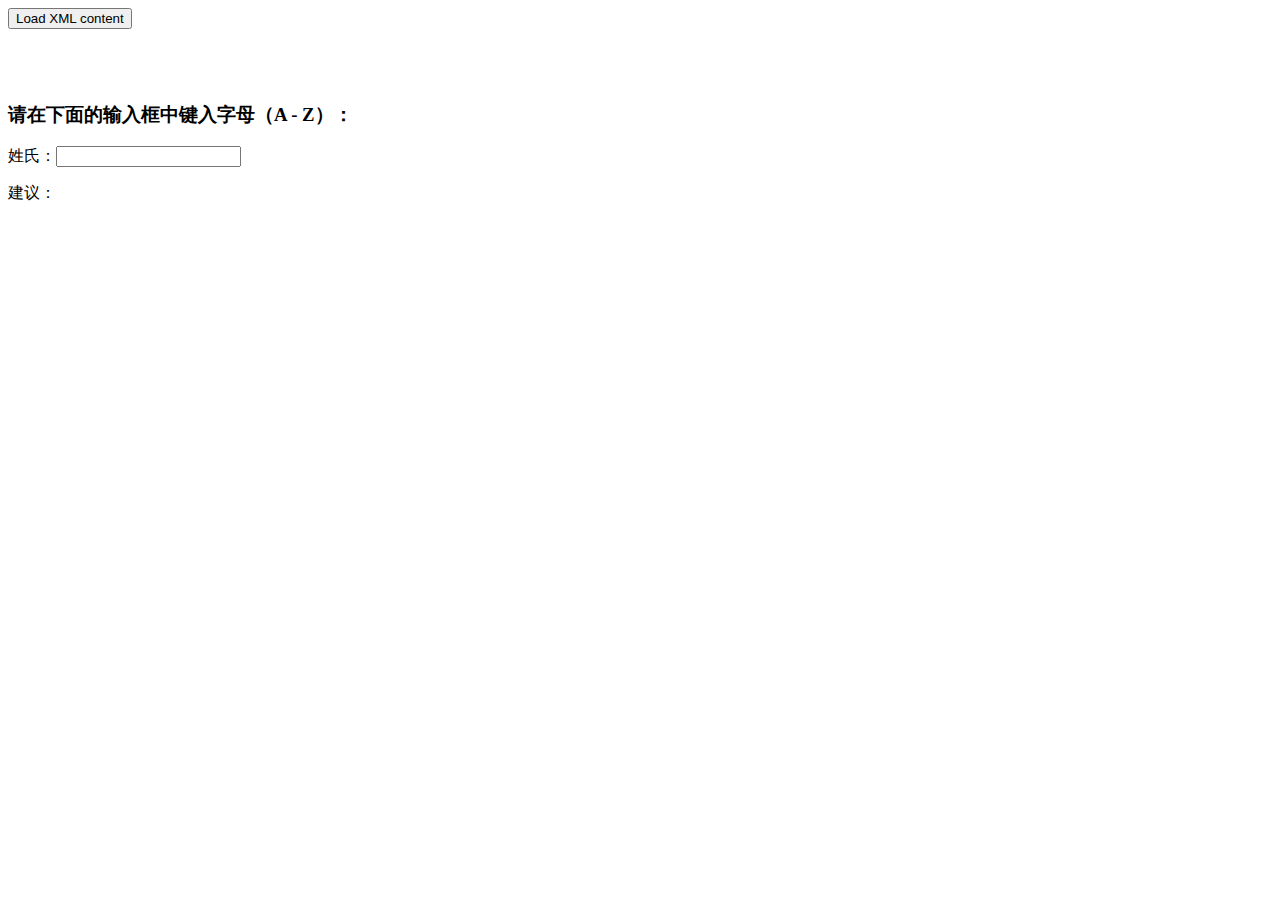
<file: index.ajax.html>
<!DOCTYPE html>
<html>
<head lang="en">
    <meta charset="UTF-8">
    <script type="text/javascript" src="JS/ajax.js"></script>
    <title>ajax</title>
</head>
<body>
<button id="testAjax" onclick="loadXMLDoc()">Load XML content</button>
<div id="myDiv"></div>
<br><br><br>
<h3>请在下面的输入框中键入字母（A - Z）：</h3>
<form action="">
    姓氏：<input type="text" id="txt1" onkeyup="showHint(this.value)" />
</form>
<p>建议：<span id="txtHint"></span></p>
</body>
</html>
</file>
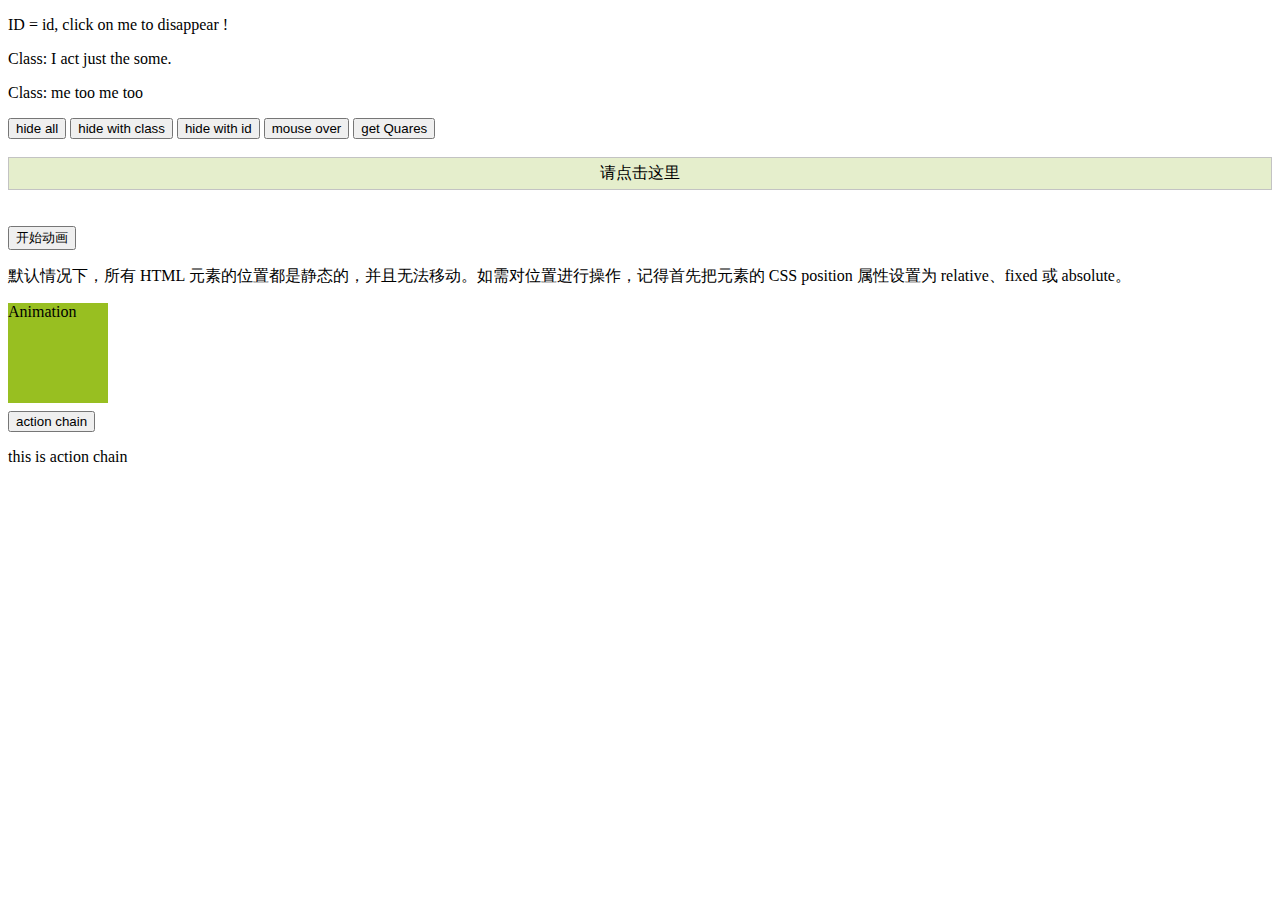
<file: index.min.html>
<!DOCTYPE html>
<html>
<head lang="en">
    <meta charset="UTF-8">
    <title>with jquery.min.js</title>
    <link rel="stylesheet" type="text/css" href="CSS/maginaCSS.css">
    <script type="text/javascript" src="JS/jquery-1.11.3.min.js"></script>
    <script type="text/javascript" src="JS/maginaJQ.js"></script>
</head>
<body>
<p id="id">ID = id, click on me to disappear !</p>
<p class="class">Class: I act just the some.</p>
<p class="class">Class: me too me too</p>
<button id="hideAll">hide all</button>
<button id="hideClass">hide with class</button>
<button id="hideId">hide with id</button>
<button id="mouse">mouse over</button>

<button id="get">get Quares</button>
<div id="div1" style="width:80px;height:80px;display:none;background-color:red;"></div>
<br>
<div id="div2" style="width:80px;height:80px;display:none;background-color:green;"></div>
<br>
<div id="div3" style="width:80px;height:80px;display:none;background-color:blue;"></div>


<div class="panel">
    <p>W3School - 领先的 Web 技术教程站点</p>
    <p>在 W3School，你可以找到你所需要的所有网站建设教程。</p>
</div>
<p class="flip">请点击这里</p>

<br>
<br>
<button id="animationBtn">开始动画</button>
<p>默认情况下，所有 HTML 元素的位置都是静态的，并且无法移动。如需对位置进行操作，记得首先把元素的 CSS position 属性设置为 relative、fixed 或 absolute。</p>
<div id="animationDiv" style="background:#98bf21;height:100px;width:100px;position:absolute;">
    Animation
</div>
<br>
<br>
<br><br><br><br>
<button id="chain">action chain</button>
<p id="ac">this is action chain</p>
</body>
</html>
</file>
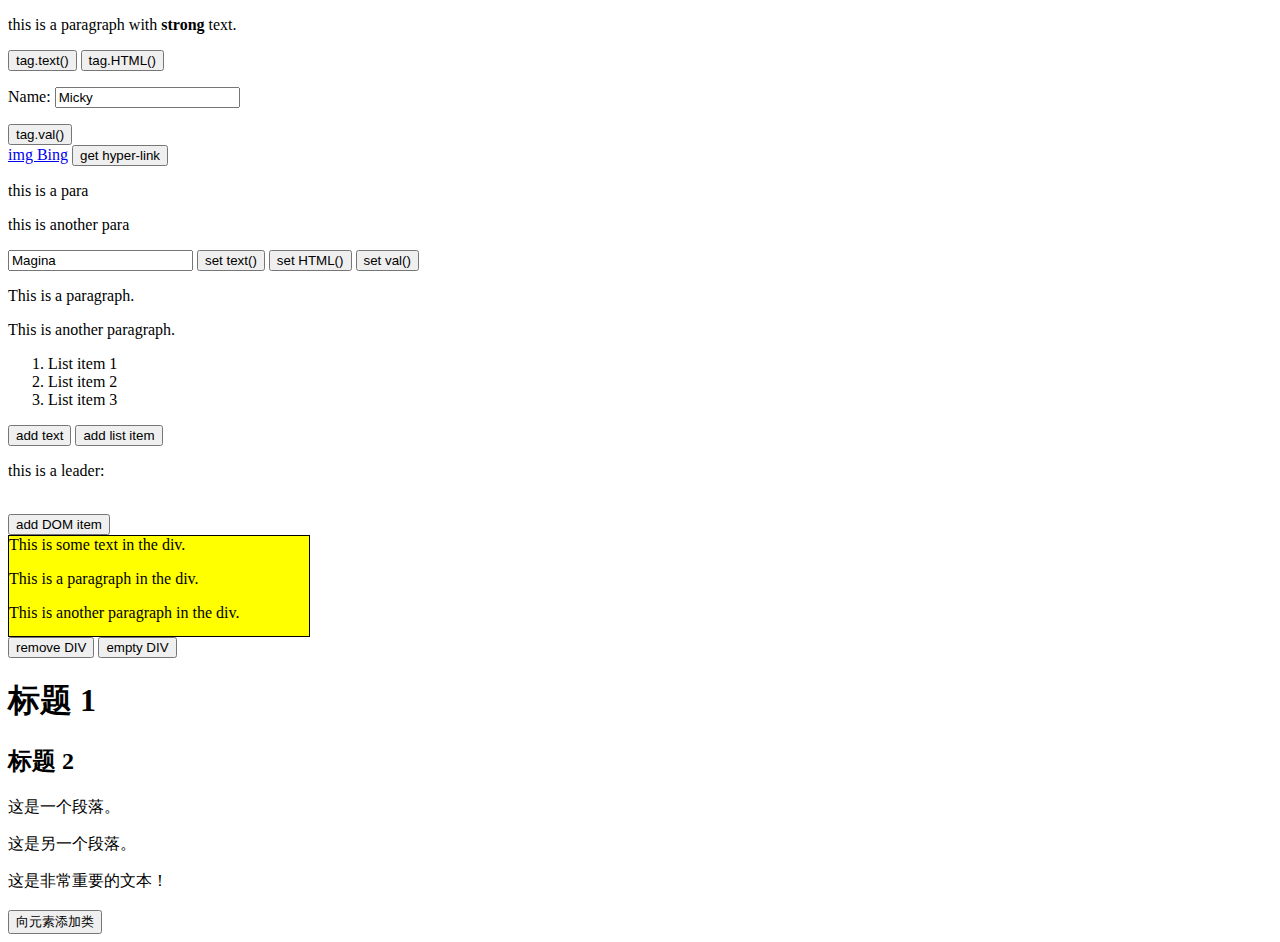
<file: jquery.HTML.html>
<!DOCTYPE html>
<html>
<head>
    <script src="JS/jquery-1.11.3.min.js"></script>
    <script type="text/javascript" src="JS/maginaJQHTML.js"></script>
    <link rel="stylesheet" href="CSS/maginaCSS.css">
</head>
<body>
<p id="test">this is a paragraph with <b>strong</b> text.</p>
<button id="btn1">tag.text()</button>
<button id="btn2">tag.HTML()</button>

<p>Name: <input id="input" type="text" value="Micky"></p>
<button id="btn3">tag.val()</button>

<br>
<a id="ahref" href="iamge.bing.com">img Bing</a>
<button id="btn4">get hyper-link</button>

<p id="para1">this is a para</p>
<p id="para2">this is another para</p>
<input id="para3" type="text" value="Magina">
<button id="btn5">set text()</button>
<button id="btn6">set HTML()</button>
<button id="btn7">set val()</button>

<br>
<p class="pAdd">This is a paragraph.</p>
<p class="pAdd">This is another paragraph.</p>
<ol id="lAdd">
    <li>List item 1</li>
    <li>List item 2</li>
    <li>List item 3</li>
</ol>
<button id="addText">add text</button>
<button id="addList">add list item</button>

<br>
<p id="img">this is a leader:</p>
<br>
<button onclick="afterText()">add DOM item</button>


<br>
<div id="waitForRemove" style="height:100px;width:300px;border:1px solid black;background-color:yellow;">
    This is some text in the div.
    <p>This is a paragraph in the div.</p>
    <p>This is another paragraph in the div.</p>
</div>
<button id="remove">remove DIV</button>
<button id="empty">empty DIV</button>


<br>
<h1 class="addClass">标题 1</h1>
<h2 class="addClass">标题 2</h2>
<p class="addClass">这是一个段落。</p>
<p class="addClass">这是另一个段落。</p>
<div id="addB">这是非常重要的文本！</div>
<br>
<button id="addClass">向元素添加类</button>
</body>
</html>
</file>
<file: CSS/maginaCSS.css>
div.panel,p.flip
{
    margin:0px;
    padding:5px;
    text-align:center;
    background:#e5eecc;
    border:solid 1px #c3c3c3;
}
div.panel {
    height:120px;
    display:none;
}
.important {
    font-weight:bold;
    font-size:xx-large;
}
.blue {
    color:blue;
}
</file>
